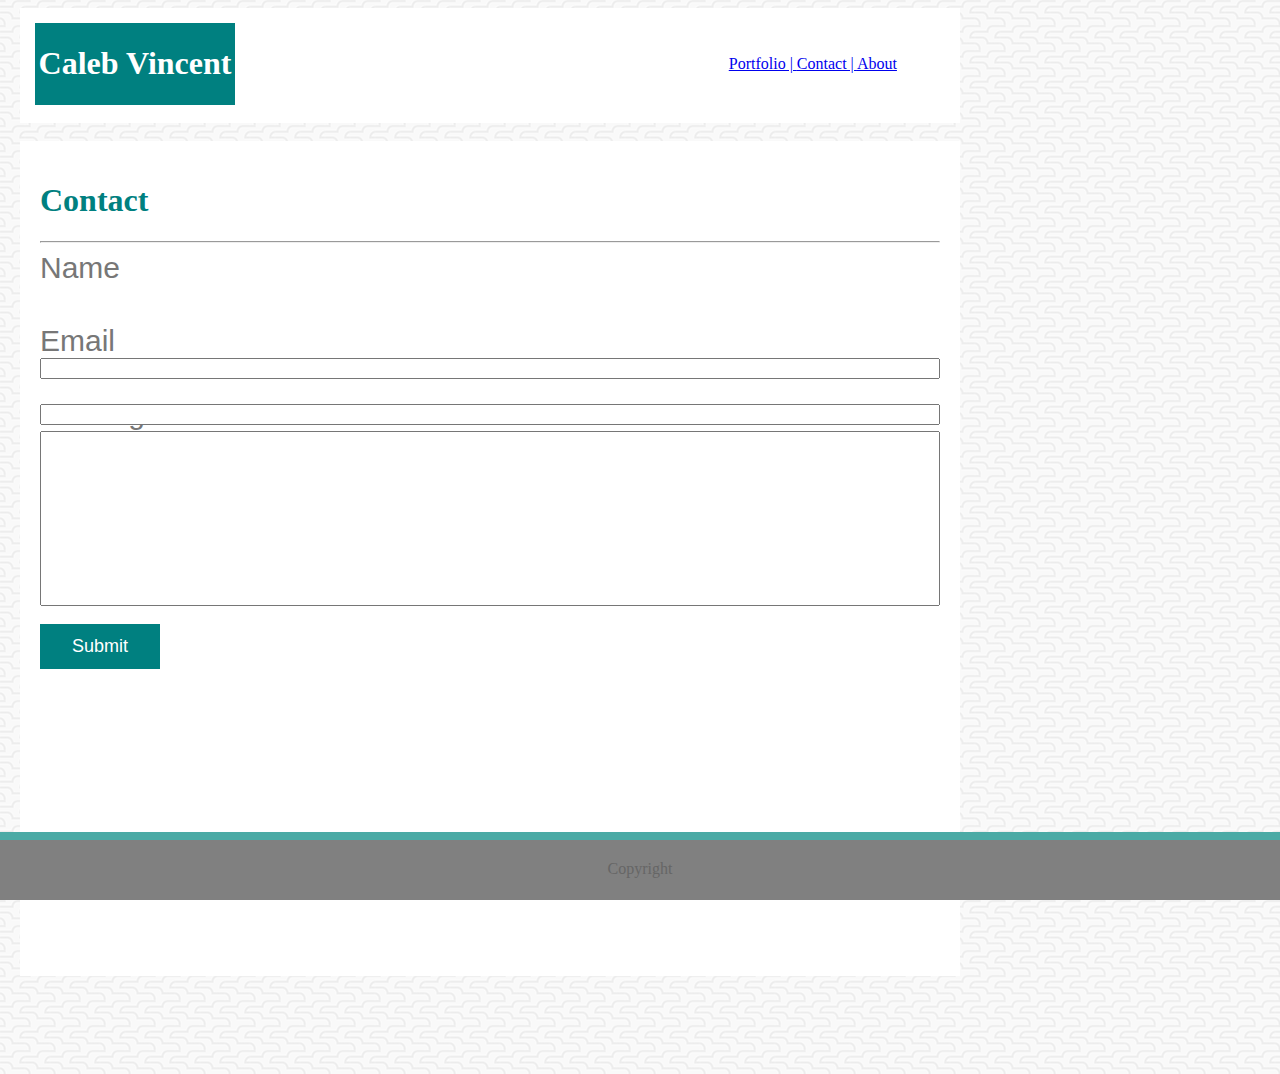
<file: portfolio-contact.html>
<html>
    <head>
        <link rel="stylesheet" href="assets/style.css">
    </head>

<body>
    <header>
        <div class="div1"><h1>Caleb Vincent</h1>
            </div> 
        <section><a href="portfolio-gallery.html">Portfolio      |      </a><a href="portfolio-contact.html">Contact        |       </a><a href="index.html">About</a>
        </section>
    </header>

<br>

    <div class="div2">
        <h1 class="about1">Contact</h1>

<hr>

        <label class="name" for="name">Name</label>
                <br>
            <input type="text" class="nameinput" id="name">
                <br><br>
        <label for="Email">Email</label>
                <br>       
            <input type="text" class="emailinput" id="Email">
                <br><br>
        <label for="message">Message</label>
                <br>       
            <input type="text" class="messageinput" id="message">
    
    <button type="submit">Submit</button>
    
</div>

<br>
<br><br>
<br><br>
<footer>Copyright</footer>

</body>
</html>
</file>
<file: assets/style.css>
.div1 {
    background: teal;
    padding-top: 1px;
    padding-bottom: 1px;
    width: 200px;
    text-align: center;
    color: white;
}

.div2 {
    background: #ffffff;
    border-color: #dddddd;
    padding: 20px;
    margin-left: 20px;
    height: 90%;
}

.figure1 {
    background: steelblue;
    height: 15px;
}

.figure2 {
    background: grey;
    text-align: center;
    color: #333;
    height: 45;
    padding-top: 20px;
}
    
body {
    width: 960px;
    margin-left: 0px;
    margin-right: auto;
    background-image: url(beanstalk.png);
}

.name-box {
    background-color: teal;
    width: 225px;
    height: 45px;
    text-align: center;
}


section {
    position: relative;
    top: -50px;
    right: -75%;
    color: #777;
}

img {
    padding-right: 30px;
    padding-bottom: 25px;
    width: 35%;
    height: 200px;
    float: left;
}

p {
    line-height: 35px;
    color: #777777;
    font-family: 'Arial', 'Helvetica Neue', Helvetica, sans-serif;
}

.about1 {
   color: teal;
}

header {
    background: #ffffff;
    padding-left: 15px;
    padding-top: 15px;
    margin-left: 20px;
    border-color: #cccccc;
}

footer {
    position: fixed;
    background: gray;
    text-align: center;
    color: #666666;
    bottom: 0;
    width: 100%;
    height: 40px;
    padding-top: 20px;
    border-top: 8px solid #4aaaa5;
}



.name {
    position: relative;
}

.nameinput {
    width: 900px;
    position: relative;
    top: 15%;
    font-family: 'Arial', 'Helvetica Neue', Helvetica, sans-serif;

}

.emailinput {
    width: 900px;
    font-family: 'Arial', 'Helvetica Neue', Helvetica, sans-serif;

}

label {
    font-size: 30px;
    color: #777777;
    font-family: 'Arial', 'Helvetica Neue', Helvetica, sans-serif;
}

.messageinput {
    width:900px;
    height: 175px;
    font-family: 'Arial', 'Helvetica Neue', Helvetica, sans-serif;
}

button {
    background: teal;
    color: white;
    height: 45px;
    width: 120px;
    font-size: large;
    margin-top: 2%;
    font-family: 'Arial', 'Helvetica Neue', Helvetica, sans-serif;
    border-style: none;
}

.dirtbikes {
    position: absolute;
    right: 50%;
    left: 50%;
    bottom: 25%;
    color: white;
    background: teal;
    ;
}

.gallerycaption {
    background: teal;
    height: 25px;
    width: 50px;
}
</file>
